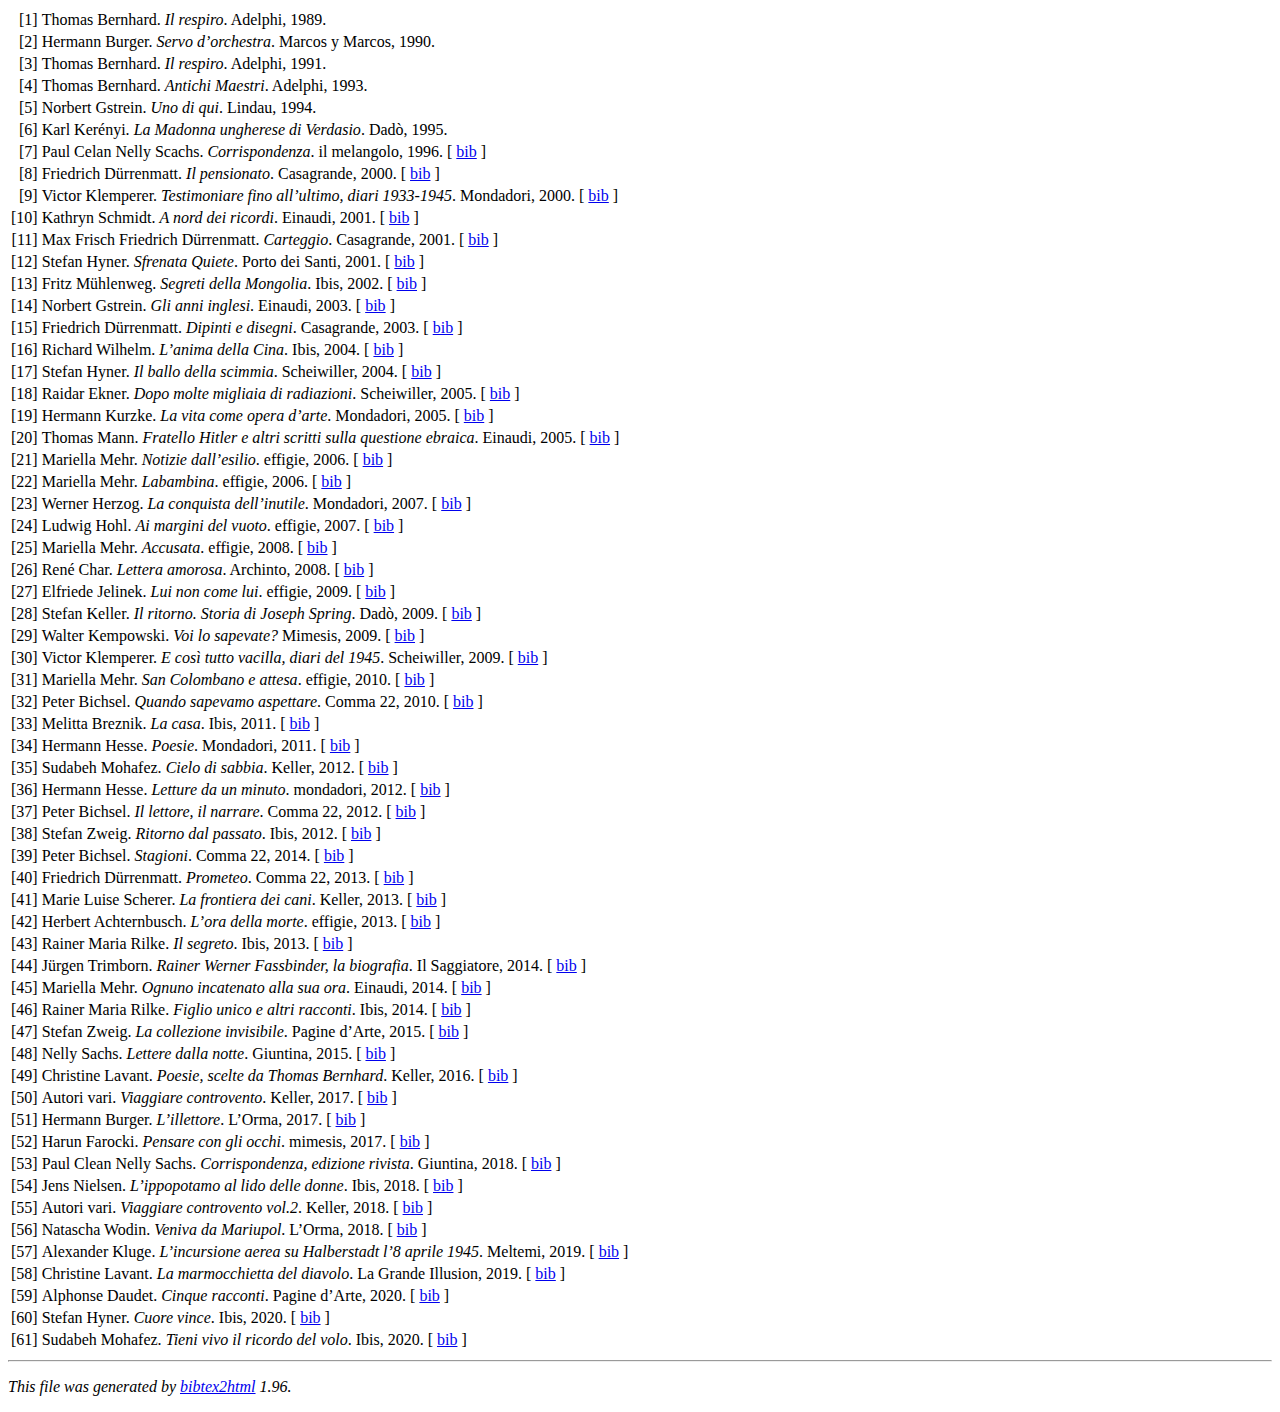
<file: lista-traduzioni.html>
<!DOCTYPE HTML PUBLIC "-//W3C//DTD HTML 4.01 Transitional//EN">

<html>

<head>
<title>lista-traduzioni</title>
</head>

<body>

<!-- This document was automatically generated with bibtex2html 1.96
     (see http://www.lri.fr/~filliatr/bibtex2html/),
     with the following command:
     ./bibtex2html lista-traduzioni.bib  -->


<table>

<tr valign="top">
<td align="right" class="bibtexnumber">
[<a name="Ilrespiro">1</a>]
</td>
<td class="bibtexitem">
Thomas Bernhard.
 <em>Il respiro</em>.
 Adelphi, 1989.

</td>
</tr>


<tr valign="top">
<td align="right" class="bibtexnumber">
[<a name="orchestra">2</a>]
</td>
<td class="bibtexitem">
Hermann Burger.
 <em>Servo d’orchestra</em>.
 Marcos y Marcos, 1990.

</td>
</tr>


<tr valign="top">
<td align="right" class="bibtexnumber">
[<a name="freddo">3</a>]
</td>
<td class="bibtexitem">
Thomas Bernhard.
 <em>Il respiro</em>.
 Adelphi, 1991.

</td>
</tr>


<tr valign="top">
<td align="right" class="bibtexnumber">
[<a name="AntichiMaestri">4</a>]
</td>
<td class="bibtexitem">
Thomas Bernhard.
 <em>Antichi Maestri</em>.
 Adelphi, 1993.

</td>
</tr>


<tr valign="top">
<td align="right" class="bibtexnumber">
[<a name="Gstrein1">5</a>]
</td>
<td class="bibtexitem">
Norbert Gstrein.
 <em>Uno di qui</em>.
 Lindau, 1994.

</td>
</tr>


<tr valign="top">
<td align="right" class="bibtexnumber">
[<a name="Kerénji">6</a>]
</td>
<td class="bibtexitem">
Karl Kerényi.
 <em>La Madonna ungherese di Verdasio</em>.
 Dadò, 1995.

</td>
</tr>


<tr valign="top">
<td align="right" class="bibtexnumber">
[<a name="CelanSachs">7</a>]
</td>
<td class="bibtexitem">
Paul Celan&nbsp;Nelly Scachs.
 <em>Corrispondenza</em>.
 il melangolo, 1996.
[&nbsp;<a href="lista-traduzioni_bib.html#CelanSachs">bib</a>&nbsp;]

</td>
</tr>


<tr valign="top">
<td align="right" class="bibtexnumber">
[<a name="Dürrenmatt1">8</a>]
</td>
<td class="bibtexitem">
Friedrich Dürrenmatt.
 <em>Il pensionato</em>.
 Casagrande, 2000.
[&nbsp;<a href="lista-traduzioni_bib.html#Dürrenmatt1">bib</a>&nbsp;]

</td>
</tr>


<tr valign="top">
<td align="right" class="bibtexnumber">
[<a name="Klemperer1">9</a>]
</td>
<td class="bibtexitem">
Victor Klemperer.
 <em>Testimoniare fino all’ultimo, diari 1933-1945</em>.
 Mondadori, 2000.
[&nbsp;<a href="lista-traduzioni_bib.html#Klemperer1">bib</a>&nbsp;]

</td>
</tr>


<tr valign="top">
<td align="right" class="bibtexnumber">
[<a name="Gunnar">10</a>]
</td>
<td class="bibtexitem">
Kathryn Schmidt.
 <em>A nord dei ricordi</em>.
 Einaudi, 2001.
[&nbsp;<a href="lista-traduzioni_bib.html#Gunnar">bib</a>&nbsp;]

</td>
</tr>


<tr valign="top">
<td align="right" class="bibtexnumber">
[<a name="FrischDürrenmatt">11</a>]
</td>
<td class="bibtexitem">
Max Frisch&nbsp;Friedrich Dürrenmatt.
 <em>Carteggio</em>.
 Casagrande, 2001.
[&nbsp;<a href="lista-traduzioni_bib.html#FrischDürrenmatt">bib</a>&nbsp;]

</td>
</tr>


<tr valign="top">
<td align="right" class="bibtexnumber">
[<a name="Hyner1">12</a>]
</td>
<td class="bibtexitem">
Stefan Hyner.
 <em>Sfrenata Quiete</em>.
 Porto dei Santi, 2001.
[&nbsp;<a href="lista-traduzioni_bib.html#Hyner1">bib</a>&nbsp;]

</td>
</tr>


<tr valign="top">
<td align="right" class="bibtexnumber">
[<a name="Mühlenweg">13</a>]
</td>
<td class="bibtexitem">
Fritz Mühlenweg.
 <em>Segreti della Mongolia</em>.
 Ibis, 2002.
[&nbsp;<a href="lista-traduzioni_bib.html#Mühlenweg">bib</a>&nbsp;]

</td>
</tr>


<tr valign="top">
<td align="right" class="bibtexnumber">
[<a name="Gstrein2">14</a>]
</td>
<td class="bibtexitem">
Norbert Gstrein.
 <em>Gli anni inglesi</em>.
 Einaudi, 2003.
[&nbsp;<a href="lista-traduzioni_bib.html#Gstrein2">bib</a>&nbsp;]

</td>
</tr>


<tr valign="top">
<td align="right" class="bibtexnumber">
[<a name="DürrenmattDipinti">15</a>]
</td>
<td class="bibtexitem">
Friedrich Dürrenmatt.
 <em>Dipinti e disegni</em>.
 Casagrande, 2003.
[&nbsp;<a href="lista-traduzioni_bib.html#DürrenmattDipinti">bib</a>&nbsp;]

</td>
</tr>


<tr valign="top">
<td align="right" class="bibtexnumber">
[<a name="Cina">16</a>]
</td>
<td class="bibtexitem">
Richard Wilhelm.
 <em>L’anima della Cina</em>.
 Ibis, 2004.
[&nbsp;<a href="lista-traduzioni_bib.html#Cina">bib</a>&nbsp;]

</td>
</tr>


<tr valign="top">
<td align="right" class="bibtexnumber">
[<a name="Hyner2">17</a>]
</td>
<td class="bibtexitem">
Stefan Hyner.
 <em>Il ballo della scimmia</em>.
 Scheiwiller, 2004.
[&nbsp;<a href="lista-traduzioni_bib.html#Hyner2">bib</a>&nbsp;]

</td>
</tr>


<tr valign="top">
<td align="right" class="bibtexnumber">
[<a name="Ekner">18</a>]
</td>
<td class="bibtexitem">
Raidar Ekner.
 <em>Dopo molte migliaia di radiazioni</em>.
 Scheiwiller, 2005.
[&nbsp;<a href="lista-traduzioni_bib.html#Ekner">bib</a>&nbsp;]

</td>
</tr>


<tr valign="top">
<td align="right" class="bibtexnumber">
[<a name="MannKurzke">19</a>]
</td>
<td class="bibtexitem">
Hermann Kurzke.
 <em>La vita come opera d’arte</em>.
 Mondadori, 2005.
[&nbsp;<a href="lista-traduzioni_bib.html#MannKurzke">bib</a>&nbsp;]

</td>
</tr>


<tr valign="top">
<td align="right" class="bibtexnumber">
[<a name="Mann">20</a>]
</td>
<td class="bibtexitem">
Thomas Mann.
 <em>Fratello Hitler e altri scritti sulla questione ebraica</em>.
 Einaudi, 2005.
[&nbsp;<a href="lista-traduzioni_bib.html#Mann">bib</a>&nbsp;]

</td>
</tr>


<tr valign="top">
<td align="right" class="bibtexnumber">
[<a name="Mehr1">21</a>]
</td>
<td class="bibtexitem">
Mariella Mehr.
 <em>Notizie dall’esilio</em>.
 effigie, 2006.
[&nbsp;<a href="lista-traduzioni_bib.html#Mehr1">bib</a>&nbsp;]

</td>
</tr>


<tr valign="top">
<td align="right" class="bibtexnumber">
[<a name="Mehr2">22</a>]
</td>
<td class="bibtexitem">
Mariella Mehr.
 <em>Labambina</em>.
 effigie, 2006.
[&nbsp;<a href="lista-traduzioni_bib.html#Mehr2">bib</a>&nbsp;]

</td>
</tr>


<tr valign="top">
<td align="right" class="bibtexnumber">
[<a name="Herzog">23</a>]
</td>
<td class="bibtexitem">
Werner Herzog.
 <em>La conquista dell’inutile</em>.
 Mondadori, 2007.
[&nbsp;<a href="lista-traduzioni_bib.html#Herzog">bib</a>&nbsp;]

</td>
</tr>


<tr valign="top">
<td align="right" class="bibtexnumber">
[<a name="Hohl">24</a>]
</td>
<td class="bibtexitem">
Ludwig Hohl.
 <em>Ai margini del vuoto</em>.
 effigie, 2007.
[&nbsp;<a href="lista-traduzioni_bib.html#Hohl">bib</a>&nbsp;]

</td>
</tr>


<tr valign="top">
<td align="right" class="bibtexnumber">
[<a name="Mehr3">25</a>]
</td>
<td class="bibtexitem">
Mariella Mehr.
 <em>Accusata</em>.
 effigie, 2008.
[&nbsp;<a href="lista-traduzioni_bib.html#Mehr3">bib</a>&nbsp;]

</td>
</tr>


<tr valign="top">
<td align="right" class="bibtexnumber">
[<a name="Char">26</a>]
</td>
<td class="bibtexitem">
René Char.
 <em>Lettera amorosa</em>.
 Archinto, 2008.
[&nbsp;<a href="lista-traduzioni_bib.html#Char">bib</a>&nbsp;]

</td>
</tr>


<tr valign="top">
<td align="right" class="bibtexnumber">
[<a name="Jelinek">27</a>]
</td>
<td class="bibtexitem">
Elfriede Jelinek.
 <em>Lui non come lui</em>.
 effigie, 2009.
[&nbsp;<a href="lista-traduzioni_bib.html#Jelinek">bib</a>&nbsp;]

</td>
</tr>


<tr valign="top">
<td align="right" class="bibtexnumber">
[<a name="Spring">28</a>]
</td>
<td class="bibtexitem">
Stefan Keller.
 <em>Il ritorno. Storia di Joseph Spring</em>.
 Dadò, 2009.
[&nbsp;<a href="lista-traduzioni_bib.html#Spring">bib</a>&nbsp;]

</td>
</tr>


<tr valign="top">
<td align="right" class="bibtexnumber">
[<a name="Kempowski">29</a>]
</td>
<td class="bibtexitem">
Walter Kempowski.
 <em>Voi lo sapevate?</em>
 Mimesis, 2009.
[&nbsp;<a href="lista-traduzioni_bib.html#Kempowski">bib</a>&nbsp;]

</td>
</tr>


<tr valign="top">
<td align="right" class="bibtexnumber">
[<a name="Klemperer2">30</a>]
</td>
<td class="bibtexitem">
Victor Klemperer.
 <em>E così tutto vacilla, diari del 1945</em>.
 Scheiwiller, 2009.
[&nbsp;<a href="lista-traduzioni_bib.html#Klemperer2">bib</a>&nbsp;]

</td>
</tr>


<tr valign="top">
<td align="right" class="bibtexnumber">
[<a name="Mehr4">31</a>]
</td>
<td class="bibtexitem">
Mariella Mehr.
 <em>San Colombano e attesa</em>.
 effigie, 2010.
[&nbsp;<a href="lista-traduzioni_bib.html#Mehr4">bib</a>&nbsp;]

</td>
</tr>


<tr valign="top">
<td align="right" class="bibtexnumber">
[<a name="Bichsel1">32</a>]
</td>
<td class="bibtexitem">
Peter Bichsel.
 <em>Quando sapevamo aspettare</em>.
 Comma 22, 2010.
[&nbsp;<a href="lista-traduzioni_bib.html#Bichsel1">bib</a>&nbsp;]

</td>
</tr>


<tr valign="top">
<td align="right" class="bibtexnumber">
[<a name="Breznik1">33</a>]
</td>
<td class="bibtexitem">
Melitta Breznik.
 <em>La casa</em>.
 Ibis, 2011.
[&nbsp;<a href="lista-traduzioni_bib.html#Breznik1">bib</a>&nbsp;]

</td>
</tr>


<tr valign="top">
<td align="right" class="bibtexnumber">
[<a name="Hesse1">34</a>]
</td>
<td class="bibtexitem">
Hermann Hesse.
 <em>Poesie</em>.
 Mondadori, 2011.
[&nbsp;<a href="lista-traduzioni_bib.html#Hesse1">bib</a>&nbsp;]

</td>
</tr>


<tr valign="top">
<td align="right" class="bibtexnumber">
[<a name="Mohafez1">35</a>]
</td>
<td class="bibtexitem">
Sudabeh Mohafez.
 <em>Cielo di sabbia</em>.
 Keller, 2012.
[&nbsp;<a href="lista-traduzioni_bib.html#Mohafez1">bib</a>&nbsp;]

</td>
</tr>


<tr valign="top">
<td align="right" class="bibtexnumber">
[<a name="Hesse2">36</a>]
</td>
<td class="bibtexitem">
Hermann Hesse.
 <em>Letture da un minuto</em>.
 mondadori, 2012.
[&nbsp;<a href="lista-traduzioni_bib.html#Hesse2">bib</a>&nbsp;]

</td>
</tr>


<tr valign="top">
<td align="right" class="bibtexnumber">
[<a name="Bichsel2">37</a>]
</td>
<td class="bibtexitem">
Peter Bichsel.
 <em>Il lettore, il narrare</em>.
 Comma 22, 2012.
[&nbsp;<a href="lista-traduzioni_bib.html#Bichsel2">bib</a>&nbsp;]

</td>
</tr>


<tr valign="top">
<td align="right" class="bibtexnumber">
[<a name="Zweig1">38</a>]
</td>
<td class="bibtexitem">
Stefan Zweig.
 <em>Ritorno dal passato</em>.
 Ibis, 2012.
[&nbsp;<a href="lista-traduzioni_bib.html#Zweig1">bib</a>&nbsp;]

</td>
</tr>


<tr valign="top">
<td align="right" class="bibtexnumber">
[<a name="Bichsel3">39</a>]
</td>
<td class="bibtexitem">
Peter Bichsel.
 <em>Stagioni</em>.
 Comma 22, 2014.
[&nbsp;<a href="lista-traduzioni_bib.html#Bichsel3">bib</a>&nbsp;]

</td>
</tr>


<tr valign="top">
<td align="right" class="bibtexnumber">
[<a name="Dürrenmatt2">40</a>]
</td>
<td class="bibtexitem">
Friedrich Dürrenmatt.
 <em>Prometeo</em>.
 Comma 22, 2013.
[&nbsp;<a href="lista-traduzioni_bib.html#Dürrenmatt2">bib</a>&nbsp;]

</td>
</tr>


<tr valign="top">
<td align="right" class="bibtexnumber">
[<a name="FrontieraDeiCani">41</a>]
</td>
<td class="bibtexitem">
Marie&nbsp;Luise Scherer.
 <em>La frontiera dei cani</em>.
 Keller, 2013.
[&nbsp;<a href="lista-traduzioni_bib.html#FrontieraDeiCani">bib</a>&nbsp;]

</td>
</tr>


<tr valign="top">
<td align="right" class="bibtexnumber">
[<a name="Achternbusch">42</a>]
</td>
<td class="bibtexitem">
Herbert Achternbusch.
 <em>L’ora della morte</em>.
 effigie, 2013.
[&nbsp;<a href="lista-traduzioni_bib.html#Achternbusch">bib</a>&nbsp;]

</td>
</tr>


<tr valign="top">
<td align="right" class="bibtexnumber">
[<a name="Rilke1">43</a>]
</td>
<td class="bibtexitem">
Rainer&nbsp;Maria Rilke.
 <em>Il segreto</em>.
 Ibis, 2013.
[&nbsp;<a href="lista-traduzioni_bib.html#Rilke1">bib</a>&nbsp;]

</td>
</tr>


<tr valign="top">
<td align="right" class="bibtexnumber">
[<a name="Fassbinder">44</a>]
</td>
<td class="bibtexitem">
Jürgen Trimborn.
 <em>Rainer Werner Fassbinder, la biografia</em>.
 Il Saggiatore, 2014.
[&nbsp;<a href="lista-traduzioni_bib.html#Fassbinder">bib</a>&nbsp;]

</td>
</tr>


<tr valign="top">
<td align="right" class="bibtexnumber">
[<a name="Mehr5">45</a>]
</td>
<td class="bibtexitem">
Mariella Mehr.
 <em>Ognuno incatenato alla sua ora</em>.
 Einaudi, 2014.
[&nbsp;<a href="lista-traduzioni_bib.html#Mehr5">bib</a>&nbsp;]

</td>
</tr>


<tr valign="top">
<td align="right" class="bibtexnumber">
[<a name="Rilke2">46</a>]
</td>
<td class="bibtexitem">
Rainer&nbsp;Maria Rilke.
 <em>Figlio unico e altri racconti</em>.
 Ibis, 2014.
[&nbsp;<a href="lista-traduzioni_bib.html#Rilke2">bib</a>&nbsp;]

</td>
</tr>


<tr valign="top">
<td align="right" class="bibtexnumber">
[<a name="Zweig2">47</a>]
</td>
<td class="bibtexitem">
Stefan Zweig.
 <em>La collezione invisibile</em>.
 Pagine d’Arte, 2015.
[&nbsp;<a href="lista-traduzioni_bib.html#Zweig2">bib</a>&nbsp;]

</td>
</tr>


<tr valign="top">
<td align="right" class="bibtexnumber">
[<a name="Sachs">48</a>]
</td>
<td class="bibtexitem">
Nelly Sachs.
 <em>Lettere dalla notte</em>.
 Giuntina, 2015.
[&nbsp;<a href="lista-traduzioni_bib.html#Sachs">bib</a>&nbsp;]

</td>
</tr>


<tr valign="top">
<td align="right" class="bibtexnumber">
[<a name="Lavant1">49</a>]
</td>
<td class="bibtexitem">
Christine Lavant.
 <em>Poesie, scelte da Thomas Bernhard</em>.
 Keller, 2016.
[&nbsp;<a href="lista-traduzioni_bib.html#Lavant1">bib</a>&nbsp;]

</td>
</tr>


<tr valign="top">
<td align="right" class="bibtexnumber">
[<a name="Controvento">50</a>]
</td>
<td class="bibtexitem">
Autori vari.
 <em>Viaggiare controvento</em>.
 Keller, 2017.
[&nbsp;<a href="lista-traduzioni_bib.html#Controvento">bib</a>&nbsp;]

</td>
</tr>


<tr valign="top">
<td align="right" class="bibtexnumber">
[<a name="Burger">51</a>]
</td>
<td class="bibtexitem">
Hermann Burger.
 <em>L’illettore</em>.
 L’Orma, 2017.
[&nbsp;<a href="lista-traduzioni_bib.html#Burger">bib</a>&nbsp;]

</td>
</tr>


<tr valign="top">
<td align="right" class="bibtexnumber">
[<a name="Farocki">52</a>]
</td>
<td class="bibtexitem">
Harun Farocki.
 <em>Pensare con gli occhi</em>.
 mimesis, 2017.
[&nbsp;<a href="lista-traduzioni_bib.html#Farocki">bib</a>&nbsp;]

</td>
</tr>


<tr valign="top">
<td align="right" class="bibtexnumber">
[<a name="CelanSachs2">53</a>]
</td>
<td class="bibtexitem">
Paul Clean&nbsp;Nelly Sachs.
 <em>Corrispondenza, edizione rivista</em>.
 Giuntina, 2018.
[&nbsp;<a href="lista-traduzioni_bib.html#CelanSachs2">bib</a>&nbsp;]

</td>
</tr>


<tr valign="top">
<td align="right" class="bibtexnumber">
[<a name="Ippopotamo">54</a>]
</td>
<td class="bibtexitem">
Jens Nielsen.
 <em>L’ippopotamo al lido delle donne</em>.
 Ibis, 2018.
[&nbsp;<a href="lista-traduzioni_bib.html#Ippopotamo">bib</a>&nbsp;]

</td>
</tr>


<tr valign="top">
<td align="right" class="bibtexnumber">
[<a name="Controvento2">55</a>]
</td>
<td class="bibtexitem">
Autori vari.
 <em>Viaggiare controvento vol.2</em>.
 Keller, 2018.
[&nbsp;<a href="lista-traduzioni_bib.html#Controvento2">bib</a>&nbsp;]

</td>
</tr>


<tr valign="top">
<td align="right" class="bibtexnumber">
[<a name="Mariupol">56</a>]
</td>
<td class="bibtexitem">
Natascha Wodin.
 <em>Veniva da Mariupol</em>.
 L’Orma, 2018.
[&nbsp;<a href="lista-traduzioni_bib.html#Mariupol">bib</a>&nbsp;]

</td>
</tr>


<tr valign="top">
<td align="right" class="bibtexnumber">
[<a name="Kluge1">57</a>]
</td>
<td class="bibtexitem">
Alexander Kluge.
 <em>L’incursione aerea su Halberstadt l’8 aprile 1945</em>.
 Meltemi, 2019.
[&nbsp;<a href="lista-traduzioni_bib.html#Kluge1">bib</a>&nbsp;]

</td>
</tr>


<tr valign="top">
<td align="right" class="bibtexnumber">
[<a name="Lavant2">58</a>]
</td>
<td class="bibtexitem">
Christine Lavant.
 <em>La marmocchietta del diavolo</em>.
 La Grande Illusion, 2019.
[&nbsp;<a href="lista-traduzioni_bib.html#Lavant2">bib</a>&nbsp;]

</td>
</tr>


<tr valign="top">
<td align="right" class="bibtexnumber">
[<a name="Daudet">59</a>]
</td>
<td class="bibtexitem">
Alphonse Daudet.
 <em>Cinque racconti</em>.
 Pagine d’Arte, 2020.
[&nbsp;<a href="lista-traduzioni_bib.html#Daudet">bib</a>&nbsp;]

</td>
</tr>


<tr valign="top">
<td align="right" class="bibtexnumber">
[<a name="Hyner3">60</a>]
</td>
<td class="bibtexitem">
Stefan Hyner.
 <em>Cuore vince</em>.
 Ibis, 2020.
[&nbsp;<a href="lista-traduzioni_bib.html#Hyner3">bib</a>&nbsp;]

</td>
</tr>


<tr valign="top">
<td align="right" class="bibtexnumber">
[<a name="Mohafez2">61</a>]
</td>
<td class="bibtexitem">
Sudabeh Mohafez.
 <em>Tieni vivo il ricordo del volo</em>.
 Ibis, 2020.
[&nbsp;<a href="lista-traduzioni_bib.html#Mohafez2">bib</a>&nbsp;]

</td>
</tr>
</table><hr><p><em>This file was generated by
<a href="http://www.lri.fr/~filliatr/bibtex2html/">bibtex2html</a> 1.96.</em></p>
</body>
</html>
</file>
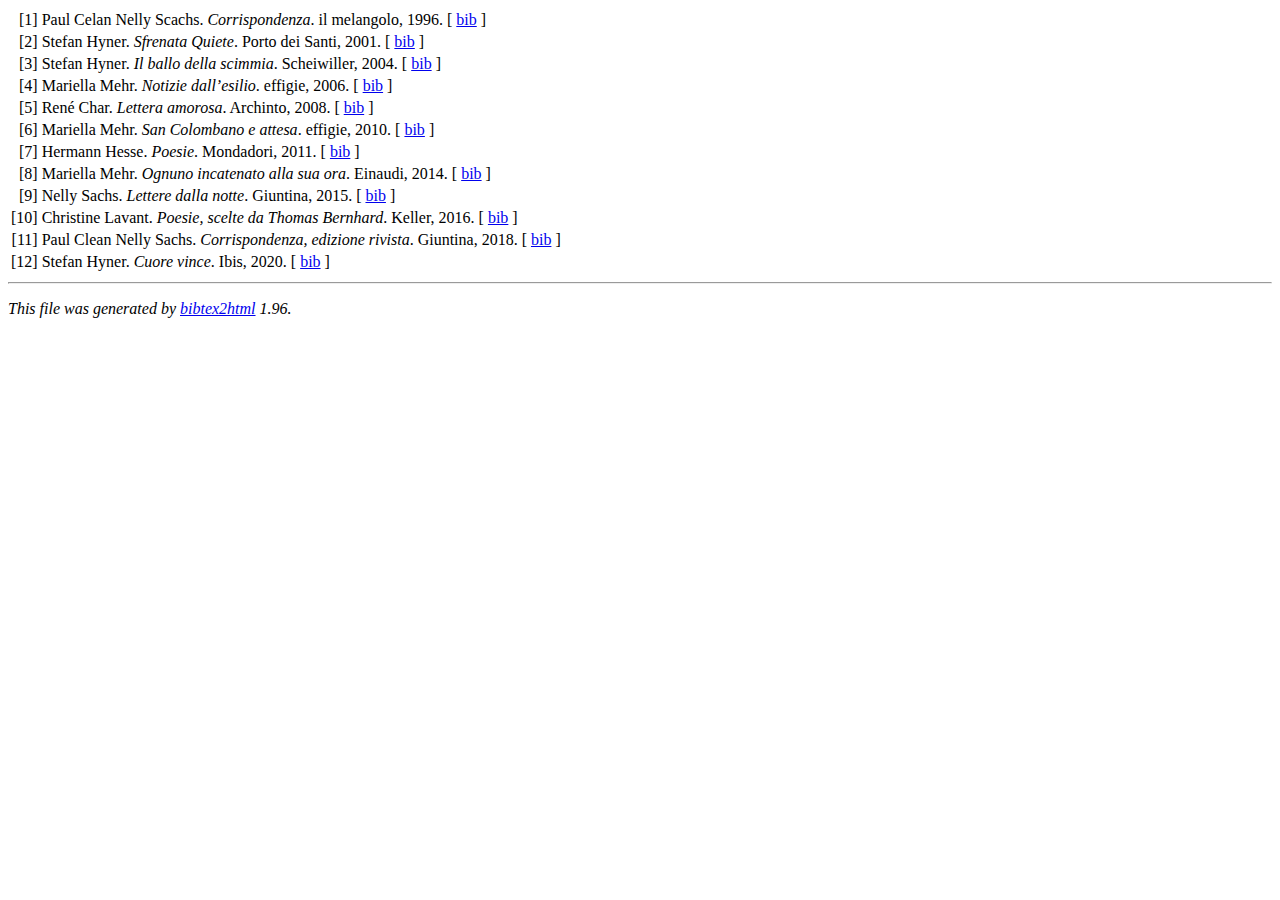
<file: poesia.html>
<!DOCTYPE HTML PUBLIC "-//W3C//DTD HTML 4.01 Transitional//EN">

<html>

<head>
<title>poesia</title>
</head>

<body>

<!-- This document was automatically generated with bibtex2html 1.96
     (see http://www.lri.fr/~filliatr/bibtex2html/),
     with the following command:
     ./bibtex2html poesia.bib  -->


<table>

<tr valign="top">
<td align="right" class="bibtexnumber">
[<a name="CelanSachs">1</a>]
</td>
<td class="bibtexitem">
Paul Celan&nbsp;Nelly Scachs.
 <em>Corrispondenza</em>.
 il melangolo, 1996.
[&nbsp;<a href="poesia_bib.html#CelanSachs">bib</a>&nbsp;]

</td>
</tr>


<tr valign="top">
<td align="right" class="bibtexnumber">
[<a name="Hyner1">2</a>]
</td>
<td class="bibtexitem">
Stefan Hyner.
 <em>Sfrenata Quiete</em>.
 Porto dei Santi, 2001.
[&nbsp;<a href="poesia_bib.html#Hyner1">bib</a>&nbsp;]

</td>
</tr>


<tr valign="top">
<td align="right" class="bibtexnumber">
[<a name="Hyner2">3</a>]
</td>
<td class="bibtexitem">
Stefan Hyner.
 <em>Il ballo della scimmia</em>.
 Scheiwiller, 2004.
[&nbsp;<a href="poesia_bib.html#Hyner2">bib</a>&nbsp;]

</td>
</tr>


<tr valign="top">
<td align="right" class="bibtexnumber">
[<a name="Mehr1">4</a>]
</td>
<td class="bibtexitem">
Mariella Mehr.
 <em>Notizie dall’esilio</em>.
 effigie, 2006.
[&nbsp;<a href="poesia_bib.html#Mehr1">bib</a>&nbsp;]

</td>
</tr>


<tr valign="top">
<td align="right" class="bibtexnumber">
[<a name="Char">5</a>]
</td>
<td class="bibtexitem">
René Char.
 <em>Lettera amorosa</em>.
 Archinto, 2008.
[&nbsp;<a href="poesia_bib.html#Char">bib</a>&nbsp;]

</td>
</tr>


<tr valign="top">
<td align="right" class="bibtexnumber">
[<a name="Mehr4">6</a>]
</td>
<td class="bibtexitem">
Mariella Mehr.
 <em>San Colombano e attesa</em>.
 effigie, 2010.
[&nbsp;<a href="poesia_bib.html#Mehr4">bib</a>&nbsp;]

</td>
</tr>


<tr valign="top">
<td align="right" class="bibtexnumber">
[<a name="Hesse1">7</a>]
</td>
<td class="bibtexitem">
Hermann Hesse.
 <em>Poesie</em>.
 Mondadori, 2011.
[&nbsp;<a href="poesia_bib.html#Hesse1">bib</a>&nbsp;]

</td>
</tr>


<tr valign="top">
<td align="right" class="bibtexnumber">
[<a name="Mehr5">8</a>]
</td>
<td class="bibtexitem">
Mariella Mehr.
 <em>Ognuno incatenato alla sua ora</em>.
 Einaudi, 2014.
[&nbsp;<a href="poesia_bib.html#Mehr5">bib</a>&nbsp;]

</td>
</tr>


<tr valign="top">
<td align="right" class="bibtexnumber">
[<a name="Sachs">9</a>]
</td>
<td class="bibtexitem">
Nelly Sachs.
 <em>Lettere dalla notte</em>.
 Giuntina, 2015.
[&nbsp;<a href="poesia_bib.html#Sachs">bib</a>&nbsp;]

</td>
</tr>


<tr valign="top">
<td align="right" class="bibtexnumber">
[<a name="Lavant1">10</a>]
</td>
<td class="bibtexitem">
Christine Lavant.
 <em>Poesie, scelte da Thomas Bernhard</em>.
 Keller, 2016.
[&nbsp;<a href="poesia_bib.html#Lavant1">bib</a>&nbsp;]

</td>
</tr>


<tr valign="top">
<td align="right" class="bibtexnumber">
[<a name="CelanSachs2">11</a>]
</td>
<td class="bibtexitem">
Paul Clean&nbsp;Nelly Sachs.
 <em>Corrispondenza, edizione rivista</em>.
 Giuntina, 2018.
[&nbsp;<a href="poesia_bib.html#CelanSachs2">bib</a>&nbsp;]

</td>
</tr>


<tr valign="top">
<td align="right" class="bibtexnumber">
[<a name="Hyner3">12</a>]
</td>
<td class="bibtexitem">
Stefan Hyner.
 <em>Cuore vince</em>.
 Ibis, 2020.
[&nbsp;<a href="poesia_bib.html#Hyner3">bib</a>&nbsp;]

</td>
</tr>
</table><hr><p><em>This file was generated by
<a href="http://www.lri.fr/~filliatr/bibtex2html/">bibtex2html</a> 1.96.</em></p>
</body>
</html>
</file>
